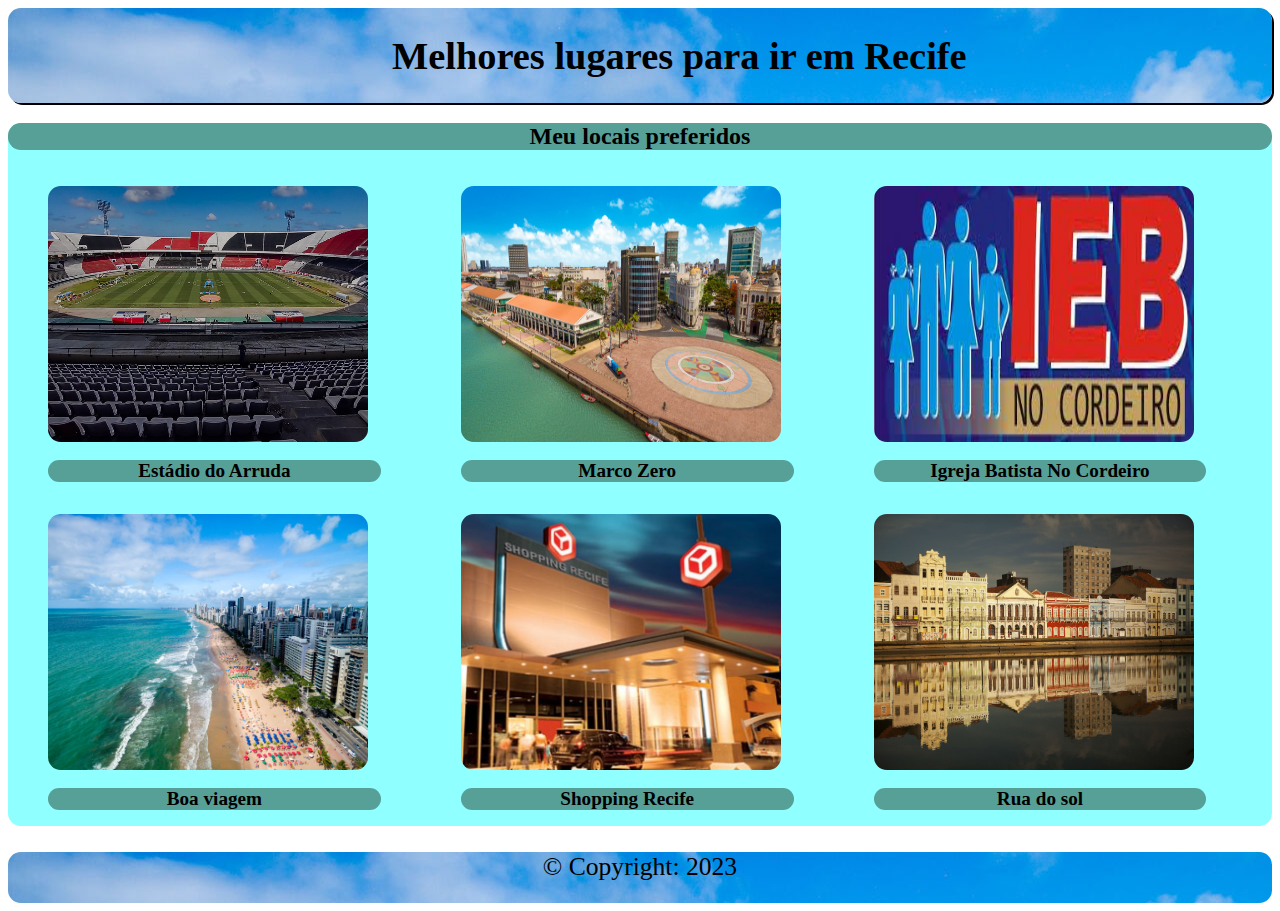
<file: index.html>
<!DOCTYPE html>
<html lang="pt-br">

<head>
    <meta charset="UTF-8">
    <meta name="viewport" content="width=device-width, initial-scale=1.0">
    <title>Document</title>
    <link rel="stylesheet" href="style.css">
    
</head>

<body>
    <header>
        <h1>Melhores lugares para ir em Recife</h1>
    </header>
    <main>
        <section class="corpo">
            <h2>Meu locais preferidos</h2>
            <div class="locais">
                
                <figure>
                        <img src="img/20220805111912689285u.png" alt="">
                        <figcaption>Estádio do Arruda</figcaption>
                 </figure>   
                 <figure>
                        <img src="img/marco.jpg" alt="">
                        <figcaption>Marco Zero</figcaption>
                </figure>   
                <figure>
                        <img src="img/ieb.jpg" alt="">
                        <figcaption>Igreja Batista No Cordeiro</figcaption>
                </figure>   
                <figure>
                        <img src="img/Recife-1-1536x1122.jpg" alt="">
                        <figcaption>Boa viagem</figcaption>
                </figure>   
                <figure>
                        <img src="img/shopping.jpg" alt="">
                        <figcaption>Shopping Recife</figcaption>
                </figure>   
                <figure>
                        <img src="img/sol.jpg" alt="">
                        <figcaption>Rua do sol</figcaption>
                </figure>   
                    

            </div>
        </section>
        <footer>
            <P>&copy; Copyright: 2023</P>
        </footer>
    </main>
</body>

</html>
</file>
<file: style.css>
header{
    background-image: url(img/Recife-1-1536x1122.jpg);
    display: flex;
    box-shadow: 2px 2px black;
    border-radius: 1vw;
    
}
h1{
    margin-left: 30vw;
    font-size: 3vw;
}
.corpo{
    background-color: rgb(144, 255, 255);
    border-radius: 1vw;
}
h2{
    text-align: center;
    background-color:rgb(87, 160, 151) ;
    border-radius: 1vw;
}
.locais{
    display: flex;
    flex-wrap: wrap;
   
}
.locais figure{
    text-align: center;
}
.locais figure img{
 
   width: 25vw;
   height: 20vw;
   margin-right: 1vw;
   margin-bottom: 1vw;
   border-radius: 1vw;
   transition: transform 0.5s ease;

}
.locais figure img:hover{
    transform: scale(1.2);
}

.locais figure figcaption{
    font-size: 1.2em;
    margin-top: 0.1vw;
    font-weight: bolder;
    background-color: rgb(87, 160, 151);
    border-radius: 1vw;
    
}

footer{
    background-image: url(img/Recife-1-1536x1122.jpg);
    height: 4vw;
    text-align: center;
    font-size: 2vw;
    border-radius: 1vw;
}
</file>
